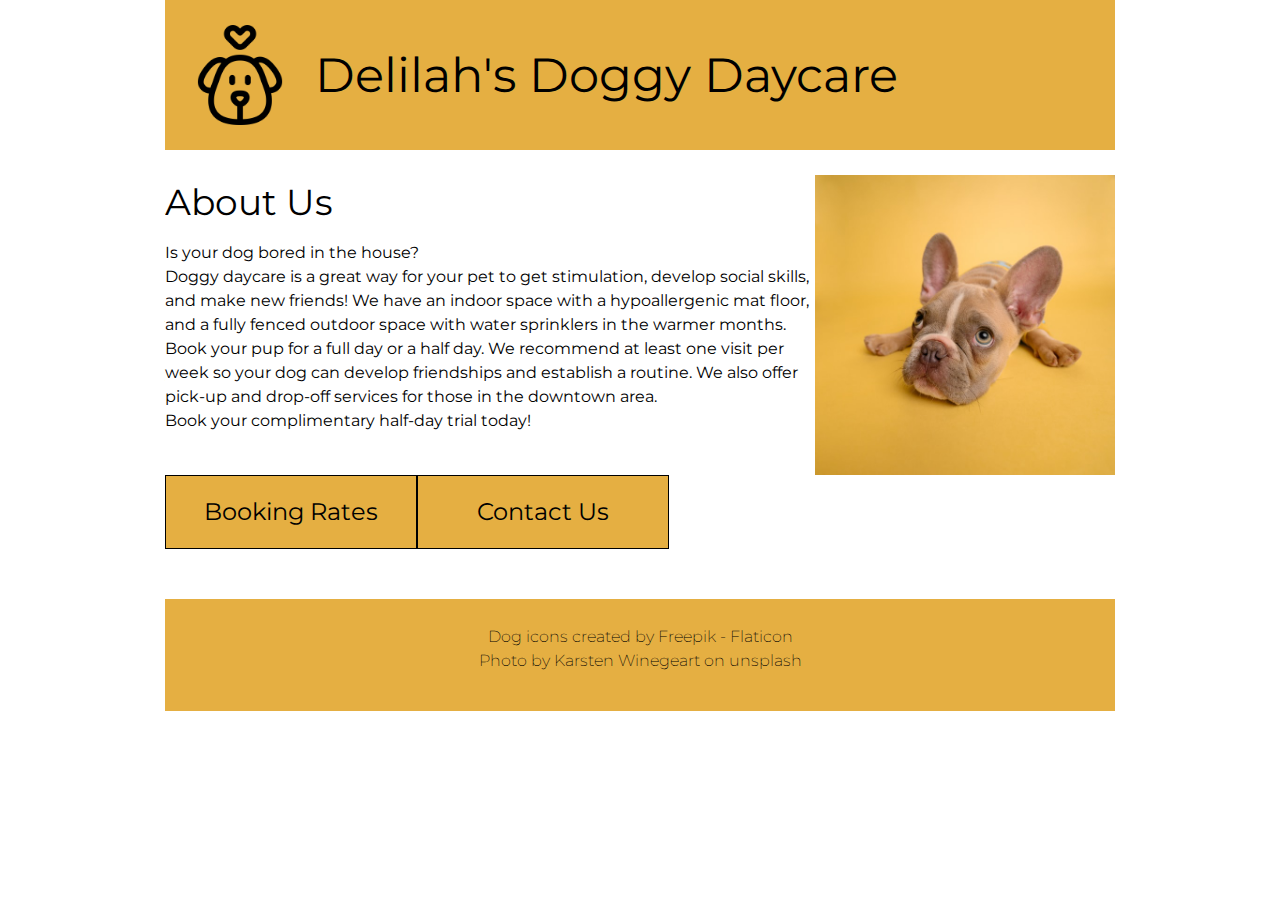
<file: index.html>
<!DOCTYPE html>
<html lang="en">

<head>
    <meta charset="UTF-8">
    <meta http-equiv="X-UA-Compatible" content="IE=edge">
    <meta name="viewport" content="width=device-width, initial-scale=1.0">
    <title>Delilah's Doggy Daycare - Home</title>
    <!-- style sheets -->
    <link rel="stylesheet" href="styles/reset.css">
    <link rel="stylesheet" href="styles/styles.css">
    <!-- fonts -->
    <link rel="preconnect" href="https://fonts.googleapis.com">
    <link rel="preconnect" href="https://fonts.gstatic.com" crossorigin>
    <link href="https://fonts.googleapis.com/css2?family=Montserrat:wght@200;400;600&display=swap" rel="stylesheet">
</head>

<body>
    <header>
        <a href="index.html" class="flex">
            <img src="images/dog.png" alt="outline of a dog's face with heart above it">
            <h1>Delilah's Doggy Daycare</h1>
        </a>
    </header>
    <main class="index">
        <div class="flex">
            <section class="about-us">
                <h2>About Us</h2>
                <p>Is your dog bored in the house?</p>
                <p>Doggy daycare is a great way for your pet to get stimulation, develop social skills, and make new
                    friends! We have an indoor space with a hypoallergenic mat floor, and a fully fenced outdoor space
                    with water sprinklers in the warmer months.</p>
                <p>Book your pup for a full day or a half day. We recommend at least one visit per week so your dog can
                    develop friendships and establish a routine. We also offer pick-up and drop-off services for those
                    in the downtown area.</p>
                <p>Book your complimentary half-day trial today!</p>
            </section>
            <img src="images/dog-yellow-background.jpg" alt="french bulldog puppy with large ears looking sad on mustard yellow background">

        </div>
        <div class="flex">
            <a class="fake-button large-text" href="pages/booking.html">Booking Rates</a>
            <a class="fake-button large-text" href="pages/contact.html">Contact Us</a>
        </div>
    </main>
    <footer>
        <p>Dog icons created by <a href="https://www.flaticon.com/free-icons/dog" title="dog icons">Freepik -
                Flaticon</a></p>
        <p>Photo by <a href="https://unsplash.com/photos/NE0XGVKTmcA">Karsten Winegeart</a> on unsplash</p>
    </footer>
</body>

</html>
</file>
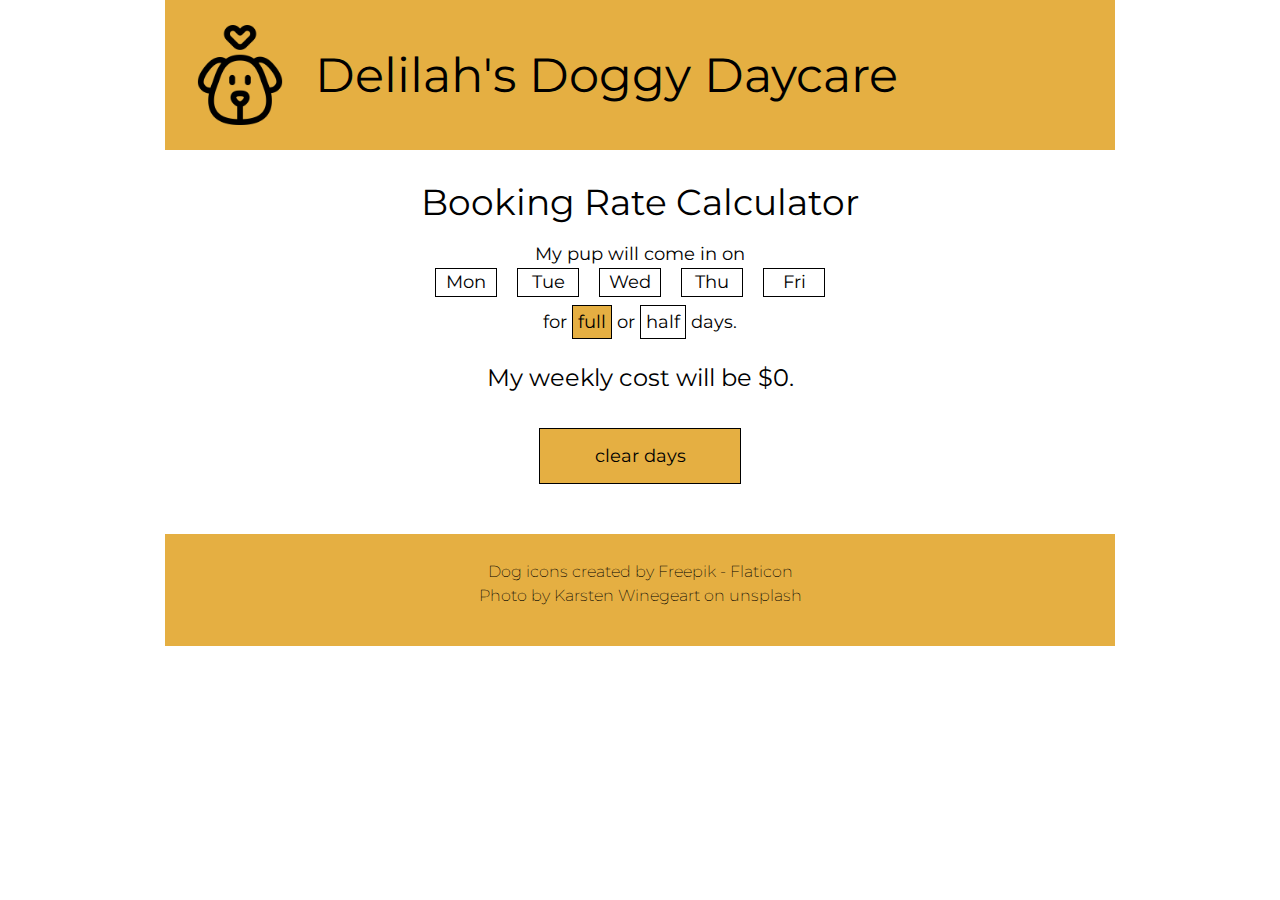
<file: pages/booking.html>
<!DOCTYPE html>
<html lang="en">

<head>
    <meta charset="UTF-8">
    <meta http-equiv="X-UA-Compatible" content="IE=edge">
    <meta name="viewport" content="width=device-width, initial-scale=1.0">
    <title>Delilah's Doggy Daycare - Booking Rates</title>
    <!-- style sheets -->
    <link rel="stylesheet" href="../styles/reset.css">
    <link rel="stylesheet" href="../styles/styles.css">
    <!-- fonts -->
    <link rel="preconnect" href="https://fonts.googleapis.com">
    <link rel="preconnect" href="https://fonts.gstatic.com" crossorigin>
    <link href="https://fonts.googleapis.com/css2?family=Montserrat:wght@200;400;600&display=swap" rel="stylesheet">
</head>

<body>
    <header>
        <a href="../index.html" class="flex">
            <img src="../images/dog.png" alt="outline of a dog's face with heart above it">
            <h1>Delilah's Doggy Daycare</h1>
        </a>
    </header>
    <main class="booking-page">
        <h2>Booking Rate Calculator</h2>
        <p>My pup will come in on</p>
        <ul class="flex day-selector">
            <li class = "blue-hover" id="monday">Mon</li>
            <li class = "blue-hover" id="tuesday">Tue</li>
            <li class = "blue-hover" id="wednesday">Wed</li>
            <li class = "blue-hover" id="thursday">Thu</li>
            <li class = "blue-hover" id="friday">Fri</li>
        </ul>
        <p>for <span class="clicked small-button blue-hover" id="full">full</span> or <span class="small-button blue-hover" id="half">half</span> days.</p>
        <p class="top-margin large-text">My weekly cost will be $<span id="calculated-cost">0</span>.</p>
        <p class="fake-button blue-hover" id="clear-button">clear days</p>
    </main>
    <footer>
        <p>Dog icons created by <a href="https://www.flaticon.com/free-icons/dog" title="dog
                    icons">Freepik -
                Flaticon</a></p>
        <p>Photo by <a href="https://unsplash.com/photos/NE0XGVKTmcA">
            Karsten
                Winegeart</a> on unsplash</p>
    </footer>
    <script src="../scripts/booking.js"></script>
</body>

</html>
</file>
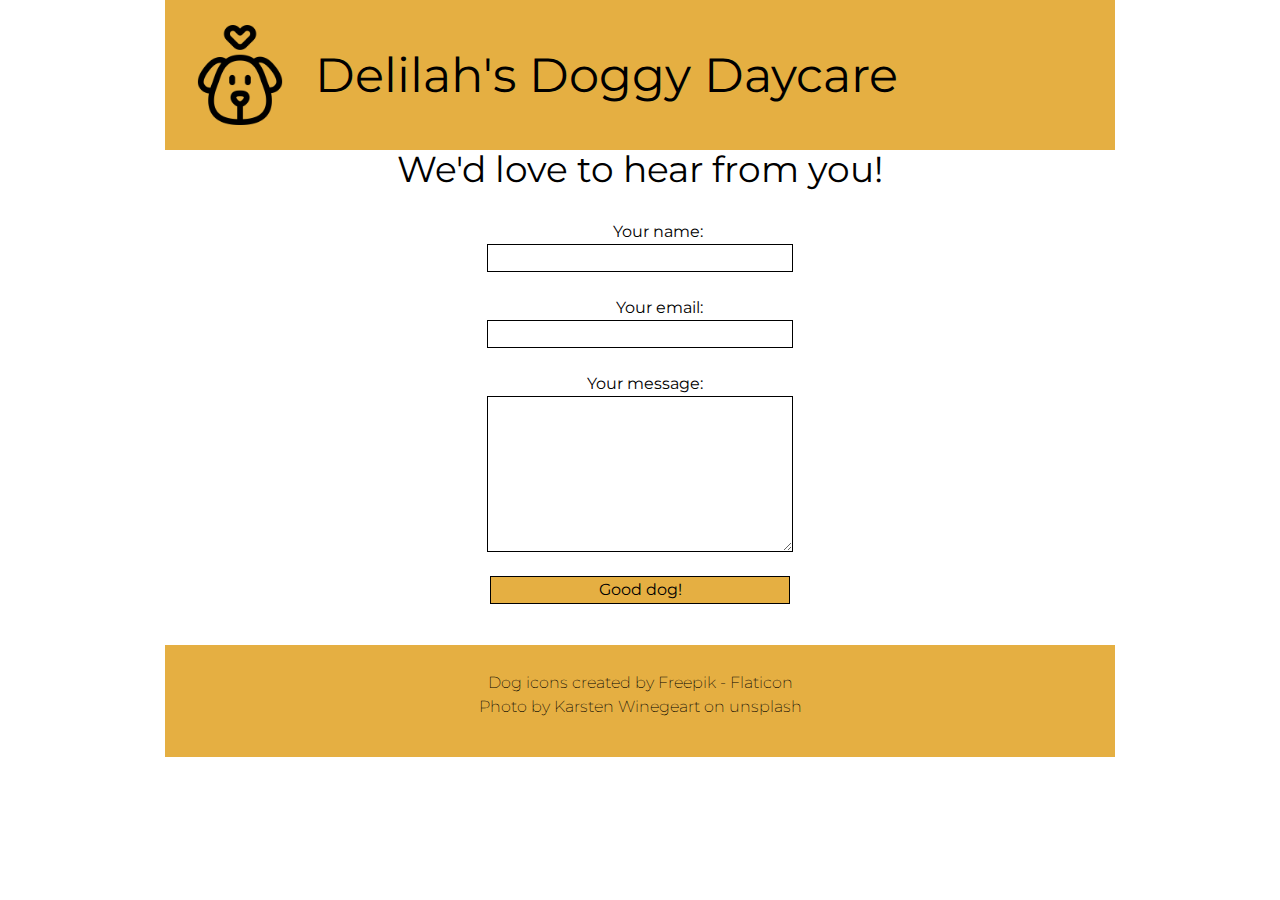
<file: pages/contact.html>
<!DOCTYPE html>
<html lang="en">

<head>
    <meta charset="UTF-8">
    <meta http-equiv="X-UA-Compatible" content="IE=edge">
    <meta name="viewport" content="width=device-width, initial-scale=1.0">
    <title>Delilah's Doggy Daycare - Contact Us</title>
    <!-- style sheets -->
    <link rel="stylesheet" href="../styles/reset.css">
    <link rel="stylesheet" href="../styles/styles.css">
    <!-- fonts -->
    <link rel="preconnect" href="https://fonts.googleapis.com">
    <link rel="preconnect" href="https://fonts.gstatic.com" crossorigin>
    <link href="https://fonts.googleapis.com/css2?family=Montserrat:wght@200;400;600&display=swap" rel="stylesheet">
</head>

<body>
    <header>
        <a href="../index.html" class="flex">
            <img src="../images/dog.png" alt="outline of a dog's face with heart above it">
            <h1>Delilah's Doggy Daycare</h1>
        </a>
    </header>
    <main class="contact" id = "contact-page">
        <h2>We'd love to hear from you!</h2>
        <form>
            <div class="flex">
                <label for="user-name">Your name:</label>
                <input type="text" id="user-name">
            </div>
            <div class="flex">
                <label for="user-email">Your email:</label>
                <input type="email" id = "user-email">
            </div>
            <div class="flex">
                <label for="user-message">Your message:</label>
                <textarea id="user-message"></textarea>
            </div>
            <button class = "fake-button blue-hover" type="submit" id = "submit-button">Good dog!</button>
        </form>
    </main>
    <footer>
        <p>Dog icons created by <a href="https://www.flaticon.com/free-icons/dog" title="dog icons">Freepik -
                Flaticon</a></p>
        <p>Photo by <a href="https://unsplash.com/photos/NE0XGVKTmcA">Karsten Winegeart</a> on unsplash</p>
    </footer>
    <script src="../scripts/contact.js"></script>
</body>

</html>
</file>
<file: styles/styles.css>
/************* your name: 

INSTRUCTIONS:
Comments starting with TO-DO have been included in this file to describe the needed styling: please translate these to the appropriate CSS declarations. 

Comments starting with TO-DO may be left in for reference or removed entirely: all other comments should be left as-is for ease of review.

You are discouraged from changing any provided CSS.

***** colour palette: *****
- mustard yellow (used for header, footer, and buttons): #E5AF42
- cornflower blue (used for hover states): #4278e5

*/


/************* site defaults *************/
body {
    width: 950px;
    margin: 0 auto;
    font-family: 'Montserrat', sans-serif;
    line-height: 1.5;
}

/* TO DO: all elements with the .flex class applied are to be made into flex-box containers. */
.flex {
    display: flex;
}

/************* site-wide text styling *************/

/* TO DO:
    - first-level headings are size 48px, centered vertically and horizontally in the available space.
    - 2nd-level headings have a font size of 36px, and 12px of space below.
    - any element with the .large-text class has a font size of 24px.
    - any element with the .fake-button class will have a background colour of mustard yellow (see colour palette above), be center aligned, with a line-height of 3 and a solid black border that is 1px wide.
    - all anchors will have the underline removed and be black in colour. all anchors in the main and footer sections will be underlined in their hover-state.
    - the hover-state of .fake-button and .blue-hover elements will:
        - add an underline, 
        - set the background-colour to cornflower blue (see colour palette above),
        - change the text colour to white, and 
        - change the cursor to pointer.
*/

h1 {
    font-size: 48px;
    text-align: center;
}

h2 {
    font-size: 36px;
    margin-bottom: 12px;
}

.large-text {
    font-size: 24px;
}

.fake-button {
    background-color: #E5AF42;
    text-align: center;
    line-height: 3;
    border: 1px solid black;
    width: 250px;
    text-decoration: none;
    color: black;
}

.fake-button:hover, .blue-hover:hover {
    text-decoration: underline;
    background-color: #4278e5;
    color: white;
    cursor: pointer;
}

a {
    text-decoration: none;
    color: black;
}

main a:hover, footer a:hover {
    text-decoration: underline;
}


/************* header/footer styling *************/

/* TO DO:
    - the header and footer will be the same mustard-yellow as the buttons.
    - the header is 150px tall.
    - the header image is 100px wide and tall with 25px of space above, below, and on its left, and the top-level heading is centered in the remaining width.
    - there will be 25px of space between the header and main, and 50px of space between main and footer.
    - the footer will be 60px tall with 26px of space around the contents, have a font-weight of 200, and the text within will be centered vertically and horizontally.
*/

header, footer {
    background-color: #E5AF42;
}

header {
    height: 150px;
    margin-bottom: 25px;
}

header img {
    width: 100px;
    height: 100px;
    margin: 25px 0 25px 25px;
}

header h1 {
    margin-left: 25px;
    align-self: center;
}

footer {
    height: 60px;
    padding: 26px;
    font-weight: 200;
    text-align: center;
    margin-top: 50px;
}

/************* index page *************/

/* TO-DO: 
    - this is a 2-column layout: text on the left, and an image on the right. The image will be 300px wide, with 25px between it and the text column, which takes up the remaining space. The image will also have 50px of space below.
    - the h2 on this page will have a line-height equal to the font size.
    - each paragraph on this page will have 12px of space beneath it.
    - each fake-button on this page will be 250px wide with 150px of space between them.
    - the pair of fake-buttons will be centered on the page. HINT: can calculate the required margin to make them appear to be centered.
*/

.index-page {
    display: flex;
    flex-direction: column; 
    align-items: center;
}

.index-page h2 {
    line-height: 36px;
}

.index-page p {
    margin-bottom: 12px;
}

.index-page .flex {
    display: flex; 
    justify-content: center; 
    gap: 150px; 
    margin-top: 20px;
}

.index-page .fake-button {
    width: 250px;
}

img {
    width: 300px;
}





/************* bookings page *************/

/* TO-DO:
    - the contents of the booking-page will be 600px wide, and all content centered within the available space.
    - text will have a size of 18px.
    - there will be 12px of space below the day-selectors, and 20px of space between each list item. List items are 60px wide.
    - List items & the small-button elements will have a solid black border that is 1px wide. Small-buttons will also have 5px of space between the border and the content.
    - items tagged with .top-margin will have 24 px of space above, and 12px of space below.
    - the "clear days" button will be 200px wide.
    - any element tagged with the .clicked class will turn mustard yellow. **This will be very important for your JavaScript.**
    - all items within the page will be centered within their available space.

*/
.booking-page {
    width: 600px;
    margin: 0 auto;
    font-size: 18px;
    text-align: center;
    display: flex; 
    flex-direction: column; 
    align-items: center;
}

.day-selector {
    margin-bottom: 12px;
}

.day-selector li {
    margin-right: 20px;
    width: 60px;
    border: 1px solid black;
}

.small-button {
    border: 1px solid black;
    padding: 5px;
}

.top-margin {
    margin-top: 24px;
    margin-bottom: 12px;
}

#clear-button {
    width: 200px;
    margin-top: 20px;
}

.clicked {
    background-color: #E5AF42;
}



/************* contact page *************/
/* TO DO:
    - the main section of the .contact page will be 420px tall, and centered.
    - the contents will be 2 columns: the labels column is 150px wide and right-aligned, and the input column is 300px wide. There will be 24px of space between the columns, and the pair of columns will be centered on the page.
    - the textarea element will be 150px tall.
    - all form input, textarea, and and button elements will have the same font as the rest of the page, a line-height of 24px, a font-size of 16px, and the same border as other buttons on the site. There will be 24px of space below each of these elements.
    - the edges of the button will line up exactly with the text-area element. HINT: time for some math!
*/

.contact {
    height: 420px;
    margin: 0 auto;
    display: flex;
    flex-direction: column; 
    align-items: center; 
    justify-content: center;
}

.contact .flex {
    width: 450px;
    display: flex; 
    flex-direction: column; 
    align-items: center; 
}

.contact h2 {
    margin-bottom: 24px; 
    text-align: center; 
}

.contact label {
    width: 150px;
    text-align: right;
    margin-right: 24px;
}

.contact input, .contact textarea, .contact button {
    width: 300px;
    line-height: 24px;
    font-size: 16px;
    border: 1px solid black;
    margin-bottom: 24px;
    font-family: 'Montserrat', sans-serif;
}

textarea {
    height: 150px;
}

.contact button {
    position: relative; 
    left: 75px; 
}
</file>
